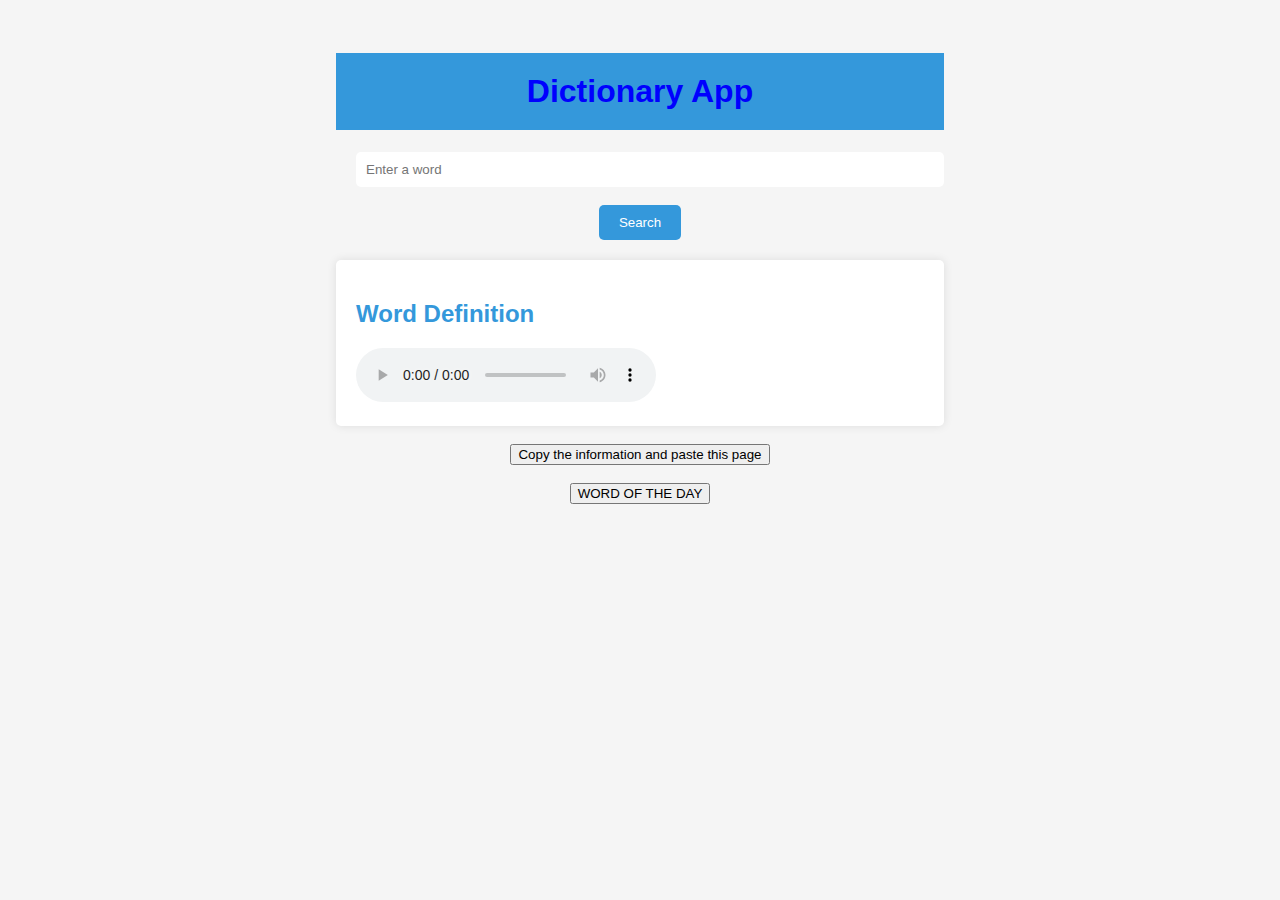
<file: index.html>
<!DOCTYPE html>
<html>
<head>
  <title>Dictionary App</title>
  <link rel="stylesheet" href="index.css">
  
  <style>
    h1 {
      color: blue; /* Change to your desired color (e.g., red, green, etc.) */
    }
  </style>
</head>
<body>
  <header>
    <h1>Dictionary App</h1>
  </header>
  <main>
    <div id="search-container">
      <input type="text" id="word-input" placeholder="Enter a word"><br><br>
      <button id="search-button">Search</button>
    </div>
    <div id="word-definition">
      <h2>Word Definition</h2>
      <div id="meaning-noun"></div>
      <div id="meaning-adjective"></div>
      <div id="antonyms"></div>
      <div id="examples"></div>
      <div id="related-urls"></div>
      <div id="synonyms"></div>
      <audio id="wordAudio" controls></audio>
    </div>
    <br>

    <button onclick="window.location.href='display.html';">Copy the information and paste this page</button><br><br>
    <button onclick="window.location.href='word.html';">WORD OF THE DAY</button>

  </main>
  <script>
    function searchWordDefinition() {
      var word = document.getElementById('word-input').value;
      var xhr = new XMLHttpRequest();
      xhr.open('GET', 'https://api.datamuse.com/words?rel_syn=' + word + '&max=5', true);
      xhr.onload = function() {
        if (this.status == 200) {
          var data = JSON.parse(this.responseText);
          document.getElementById('synonyms').innerHTML = 'Synonyms: ' + data.map(function(d) { return d.word; }).join(', ');
        }
      };
      xhr.send();
    }

    document.getElementById('search-button').addEventListener('click', searchWordDefinition);
 </script>
  
  <script src="main.js"></script>
</body>
</html>
</file>
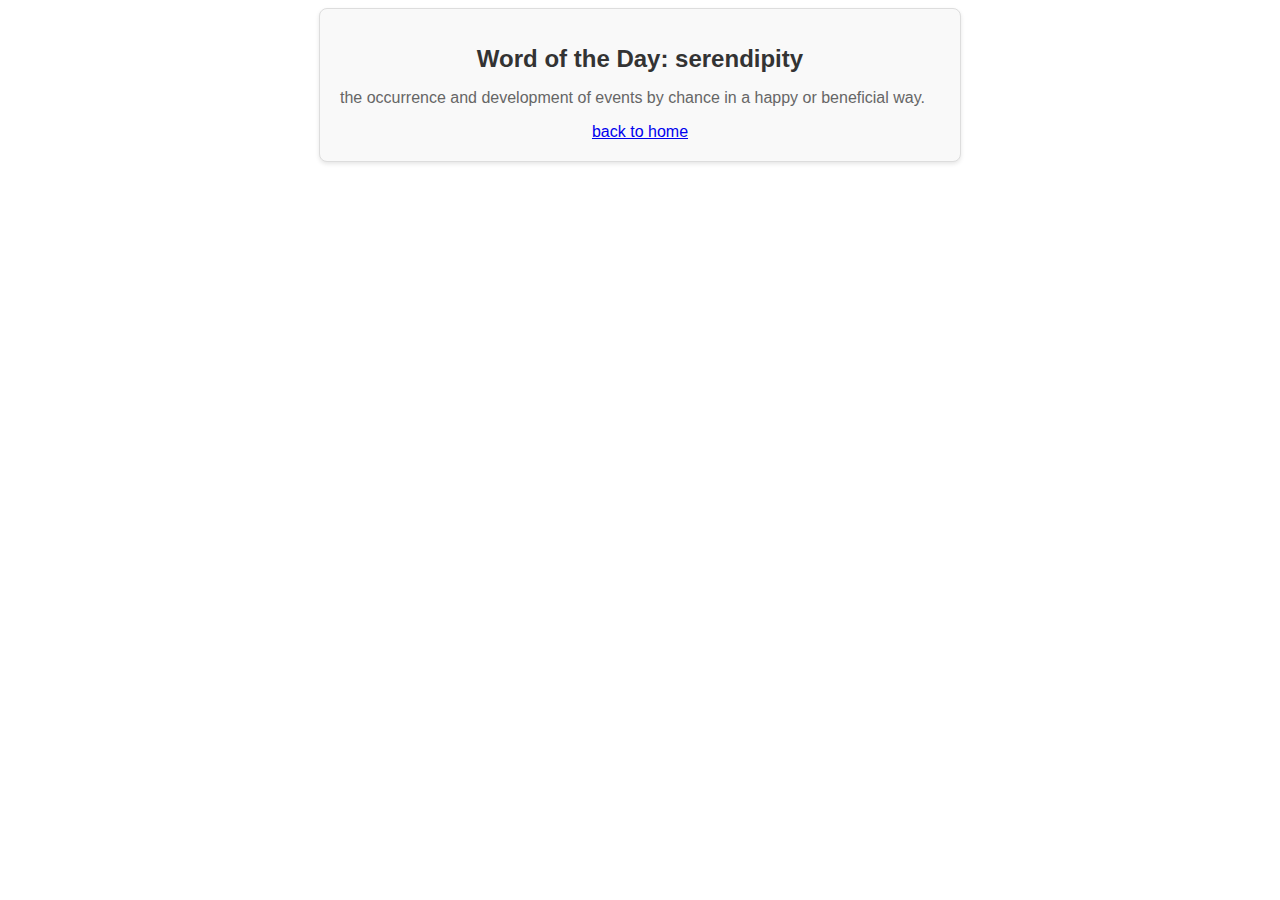
<file: word.html>
<!DOCTYPE html>
<html lang="en">
<head>
    <meta charset="UTF-8">
    <meta name="viewport" content="width=device-width, initial-scale=1.0">
    <title>Word of the Day</title>
    <link rel="stylesheet" href="word.css">
</head>
<body>
    <div class="word-box">
    <h1 id="word-of-the-day"></h1>
    <p id="word-definition"></p>
    <a href="index.html">back to home</a>
    </div>

    <script>
        // Assuming you have a list of words for each day
        const wordOfTheDayList = [
            { word: 'serendipity', definition: 'the occurrence and development of events by chance in a happy or beneficial way.' },
            { word: 'ephemeral', definition: 'lasting for a very short time.' },
            { word: 'quixotic', definition: 'exceedingly idealistic; unrealistic and impractical.' },
            // ... add more words here
        ];

        // Get the current date
        const currentDate = new Date();
        const dayOfMonth = currentDate.getDate();

        // Get the word of the day based on the day of the month
        const wordOfTheDay = wordOfTheDayList[dayOfMonth % wordOfTheDayList.length];

        // Display the word and its definition
        document.getElementById('word-of-the-day').textContent = `Word of the Day: ${wordOfTheDay.word}`;
        document.getElementById('word-definition').textContent = wordOfTheDay.definition;
    </script>

     
</body>
</html>
</file>
<file: index.css>
body {
  font-family: Arial, sans-serif;
  margin: auto;
  max-width: 38rem;
  padding: 2rem;
  background-color: #f5f5f5;
  text-align: center;
}

h1 {
  background-color: #3498db;
  color: #fff;
  padding: 20px;
}

#search-container {
  margin: 20px;
}

input[type="text"] {
  padding: 10px;
  width: 100%;
  border: none;
  border-radius: 5px;
}

#search-button {
  background-color: #3498db;
  color: #fff;
  border: none;
  padding: 10px 20px;
  border-radius: 5px;
  cursor: pointer;
}

#word-definition {
  background-color: #fff;
  padding: 20px;
  border-radius: 5px;
  box-shadow: 0 0 10px rgba(0, 0, 0, 0.1);
  text-align: left;
}

h2 {
  color: #3498db;
}

div[id^="meaning"], #antonyms, #examples, #related-urls {
  margin-top: 20px;
}
</file>
<file: word.css>
/* word.css */
.centered-content {
    display: flex;
    flex-direction: column;
    align-items: center;
    justify-content: center;
    min-height: 100vh; /* Ensure full viewport height */
}
/* Center the word box */
.word-box {
    max-width: 600px;
    margin: 0 auto;
    padding: 20px;
    background-color: #f9f9f9;
    border: 1px solid #ddd;
    border-radius: 8px;
    box-shadow: 0 2px 4px rgba(0, 0, 0, 0.1);
}

/* Style the word and definition */
#word-of-the-day {
    font-size: 24px;
    font-weight: bold;
    color: #333;
    text-align: center;
}

#word-definition {
    font-size: 16px;
    color: #666;
    text-align: justify;
    margin-top: 10px;
}
body {
    font-family: Arial, sans-serif;
    text-align: center;
}
</file>
